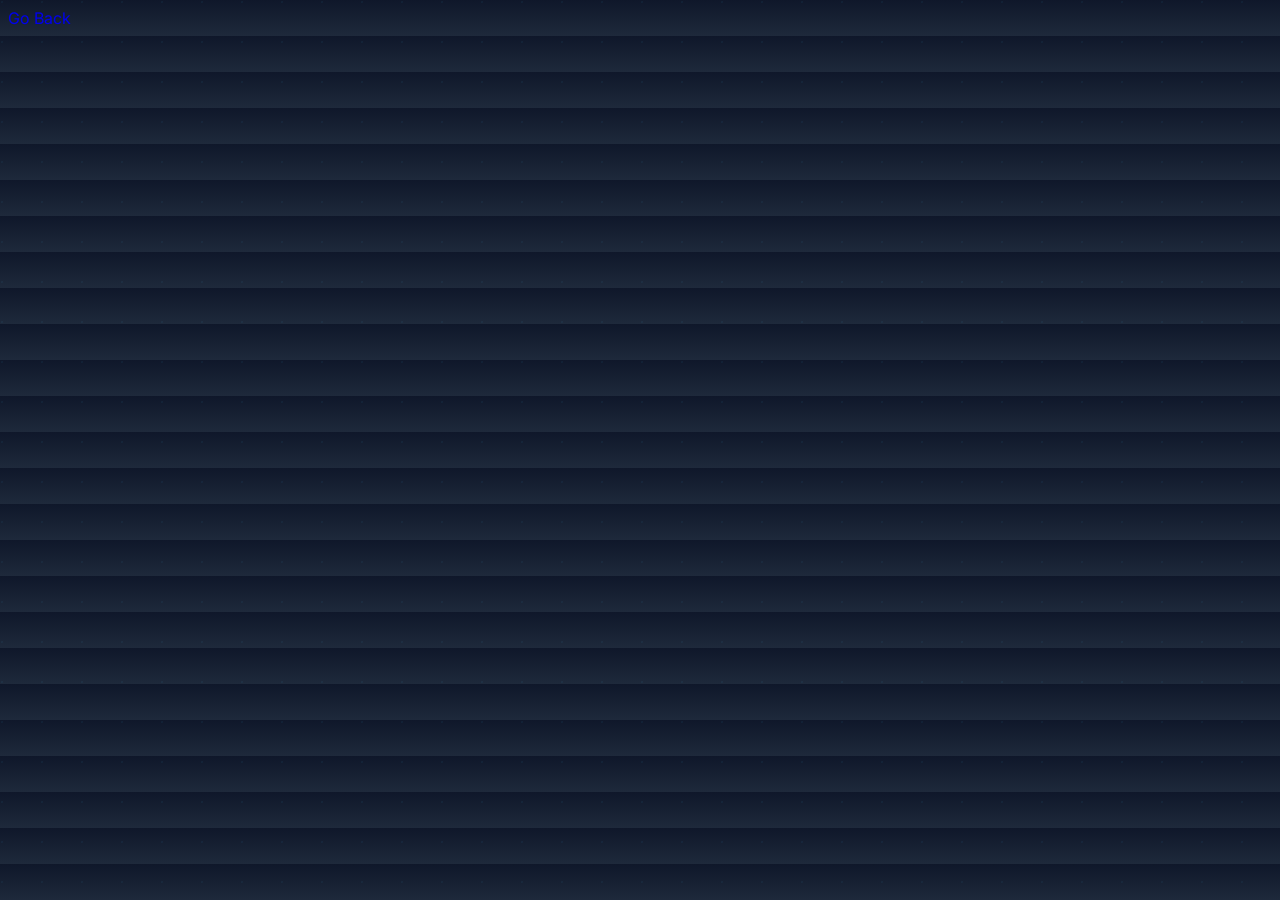
<file: random.html>
<!DOCTYPE html>
<html lang="en">
<head>
    <meta charset="UTF-8">
    <meta name="viewport" content="width=device-width, initial-scale=1.0">
    <title>random page</title>
    <link rel="stylesheet" href="home.css">
</head>
<body>
    <a href="index.html" class="go-back">Go Back</a>
</body>
</html>
</file>
<file: home.css>
@import url('https://fonts.googleapis.com/css2?family=Inter:wght@300;400;600;700&display=swap');
        
        body {
            font-family: 'Inter', sans-serif;
            background-color: #0f172a;
            background-image: 
                radial-gradient(circle at 2px 2px, rgba(56, 189, 248, 0.05) 1px, transparent 0),
                linear-gradient(to bottom, #0f172a, #1e293b);
            background-size: 40px 40px, 100% 100%;
            color: #f8fafc;
            scroll-behavior: smooth;
        }

        .glass {
            background: rgba(30, 41, 59, 0.7);
            backdrop-filter: blur(12px);
            border: 1px solid rgba(255, 255, 255, 0.1);
        }

        .gradient-text {
            background: linear-gradient(90deg, #38bdf8, #818cf8);
            -webkit-background-clip: text;
            -webkit-text-fill-color: transparent;
        }

        .nav-link:after {
            content: '';
            display: block;
            width: 0;
            height: 2px;
            background: #38bdf8;
            transition: width .3s;
        }
        .nav-link:hover:after {
            width: 100%;
        }

        .profile-img-container {
            position: relative;
            width: 300px;
            height: 300px;
        }

        .profile-img-container::before {
            content: '';
            position: absolute;
            inset: -8px;
            border-radius: 50%;
            background: linear-gradient(45deg, #38bdf8, #818cf8);
            z-index: -1;
            filter: blur(12px);
            opacity: 0.6;
        }

        .go-back {
            text-decoration: none;
        }
</file>
